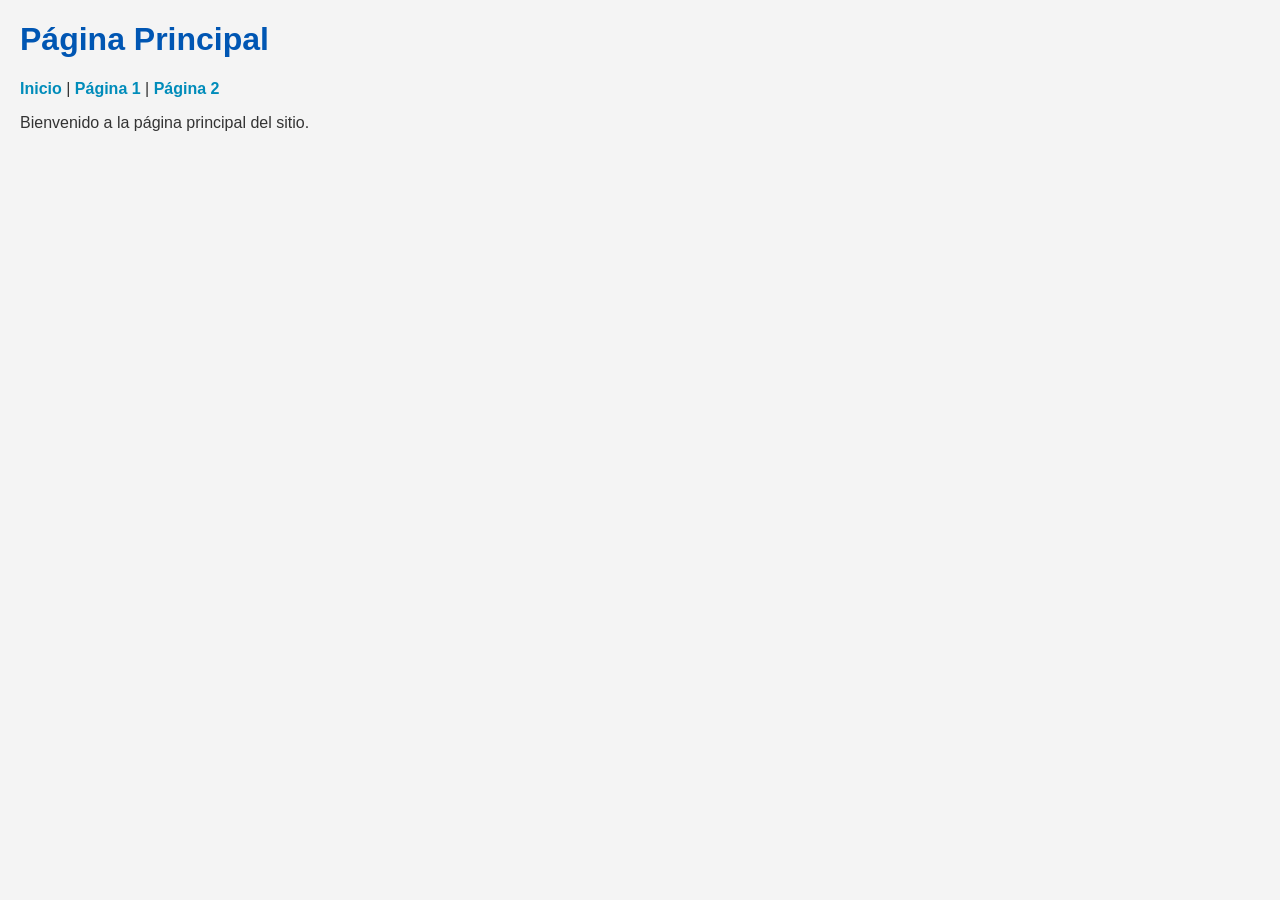
<file: index.html>
<!DOCTYPE html>
<html lang="es">
<head>
    <meta charset="UTF-8">
    <meta name="viewport" content="width=device-width, initial-scale=1.0">
    <title>Inicio - Mi Sitio Web</title>
    <link rel="stylesheet" href="estilos.css">
</head>
<body>
    <h1>Página Principal</h1>
    <nav>
        <a href="index.html">Inicio</a> | 
        <a href="pagina1.html">Página 1</a> | 
        <a href="pagina2.html">Página 2</a>
    </nav>
    <p>Bienvenido a la página principal del sitio.</p>
</body>
</html>
</file>
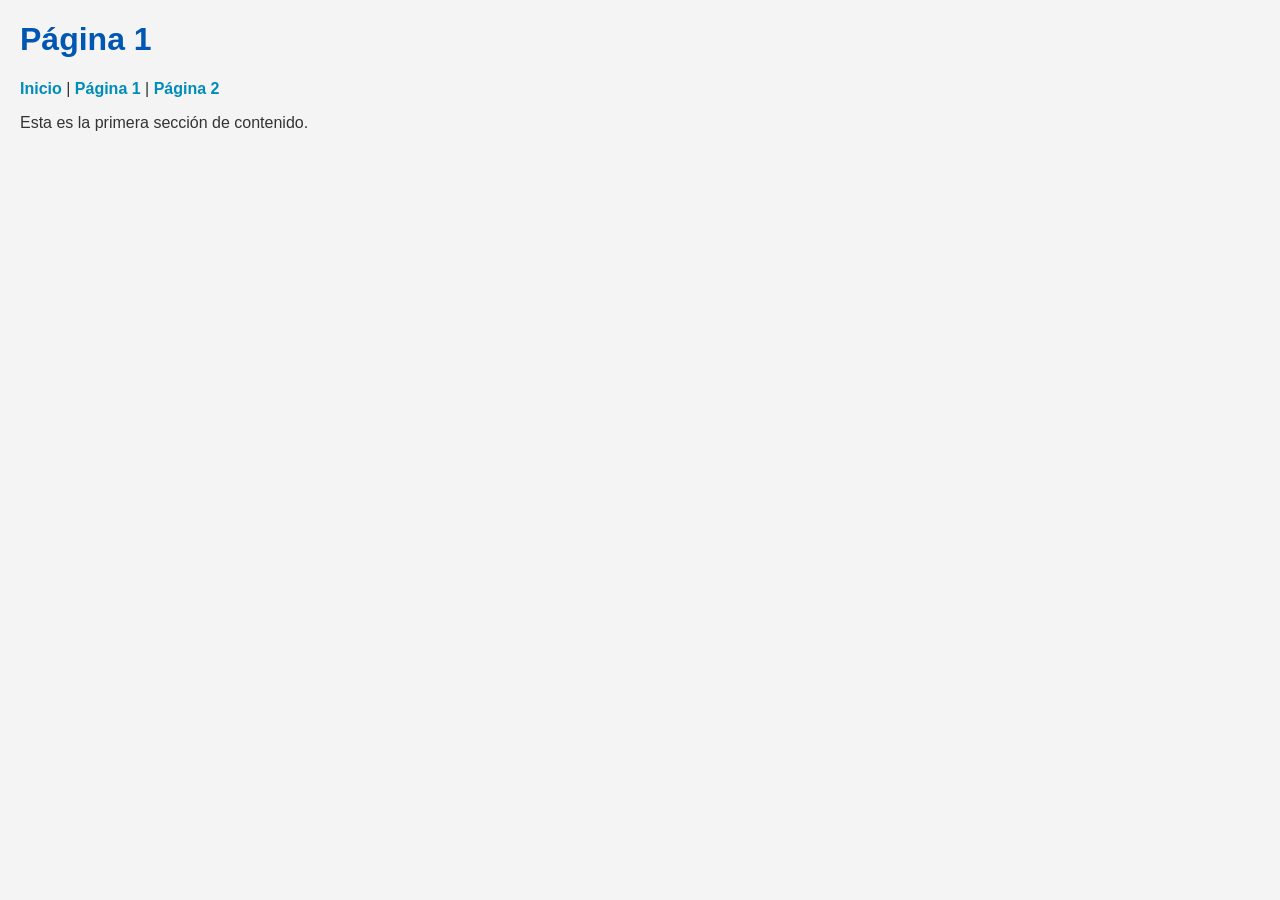
<file: pagina1.html>
<!DOCTYPE html>
<html lang="es">
<head>
    <meta charset="UTF-8">
    <meta name="viewport" content="width=device-width, initial-scale=1.0">
    <title>Página 1</title>
    <link rel="stylesheet" href="estilos.css">
</head>
<body>
    <h1>Página 1</h1>
    <nav>
        <a href="index.html">Inicio</a> | 
        <a href="pagina1.html">Página 1</a> | 
        <a href="pagina2.html">Página 2</a>
    </nav>
    <p>Esta es la primera sección de contenido.</p>
</body>
</html>
</file>
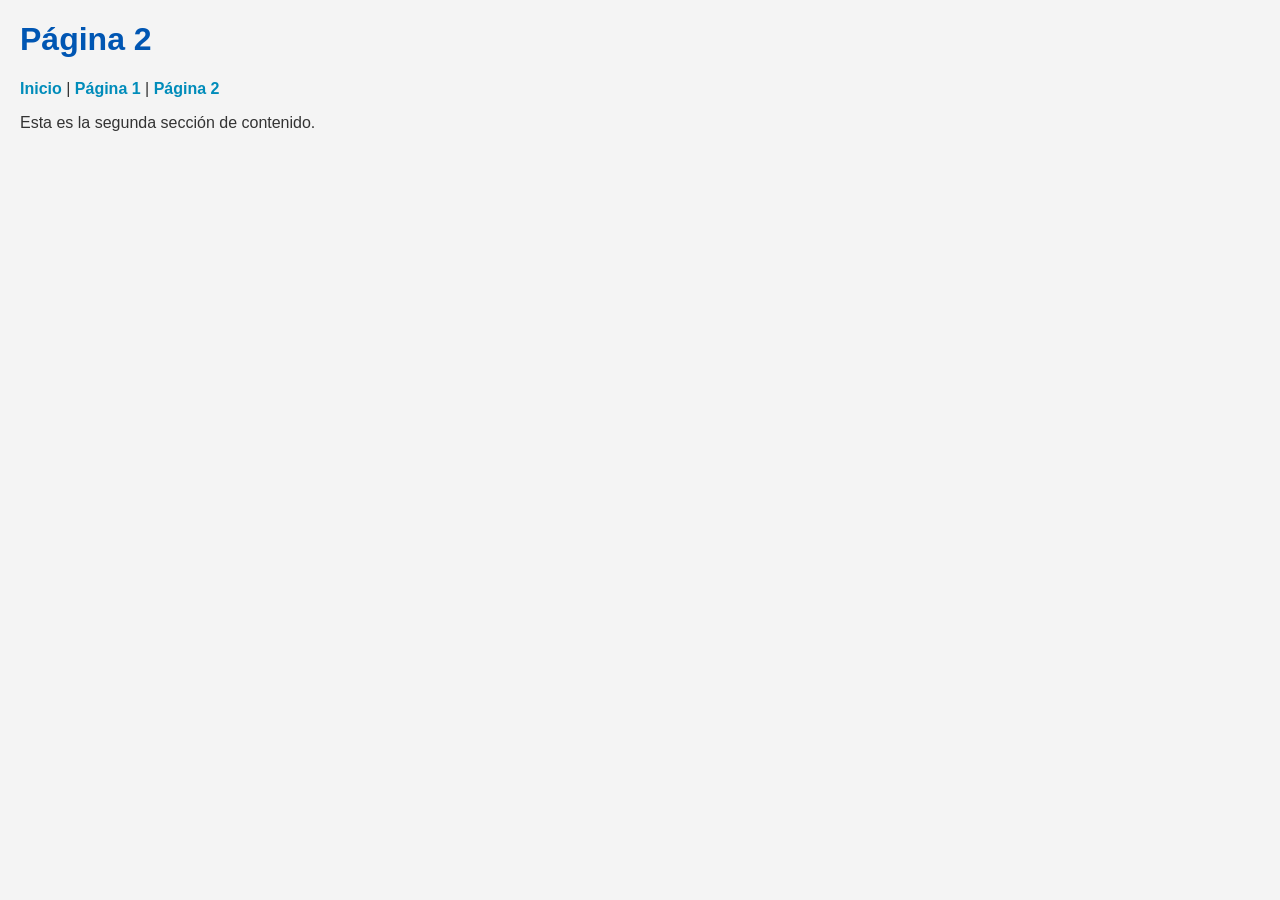
<file: pagina2.html>
<!DOCTYPE html>
<html lang="es">
<head>
    <meta charset="UTF-8">
    <meta name="viewport" content="width=device-width, initial-scale=1.0">
    <title>Página 2</title>
    <link rel="stylesheet" href="estilos.css">
</head>
<body>
    <h1>Página 2</h1>
    <nav>
        <a href="index.html">Inicio</a> | 
        <a href="pagina1.html">Página 1</a> | 
        <a href="pagina2.html">Página 2</a>
    </nav>
    <p>Esta es la segunda sección de contenido.</p>
</body>
</html>
</file>
<file: estilos.css>
body {
    font-family: Arial, sans-serif;
    background-color: #f4f4f4;
    margin: 20px;
    color: #333;
}

h1 {
    color: #0056b3;
}

nav a {
    text-decoration: none;
    color: #008cba;
    font-weight: bold;
}
</file>
